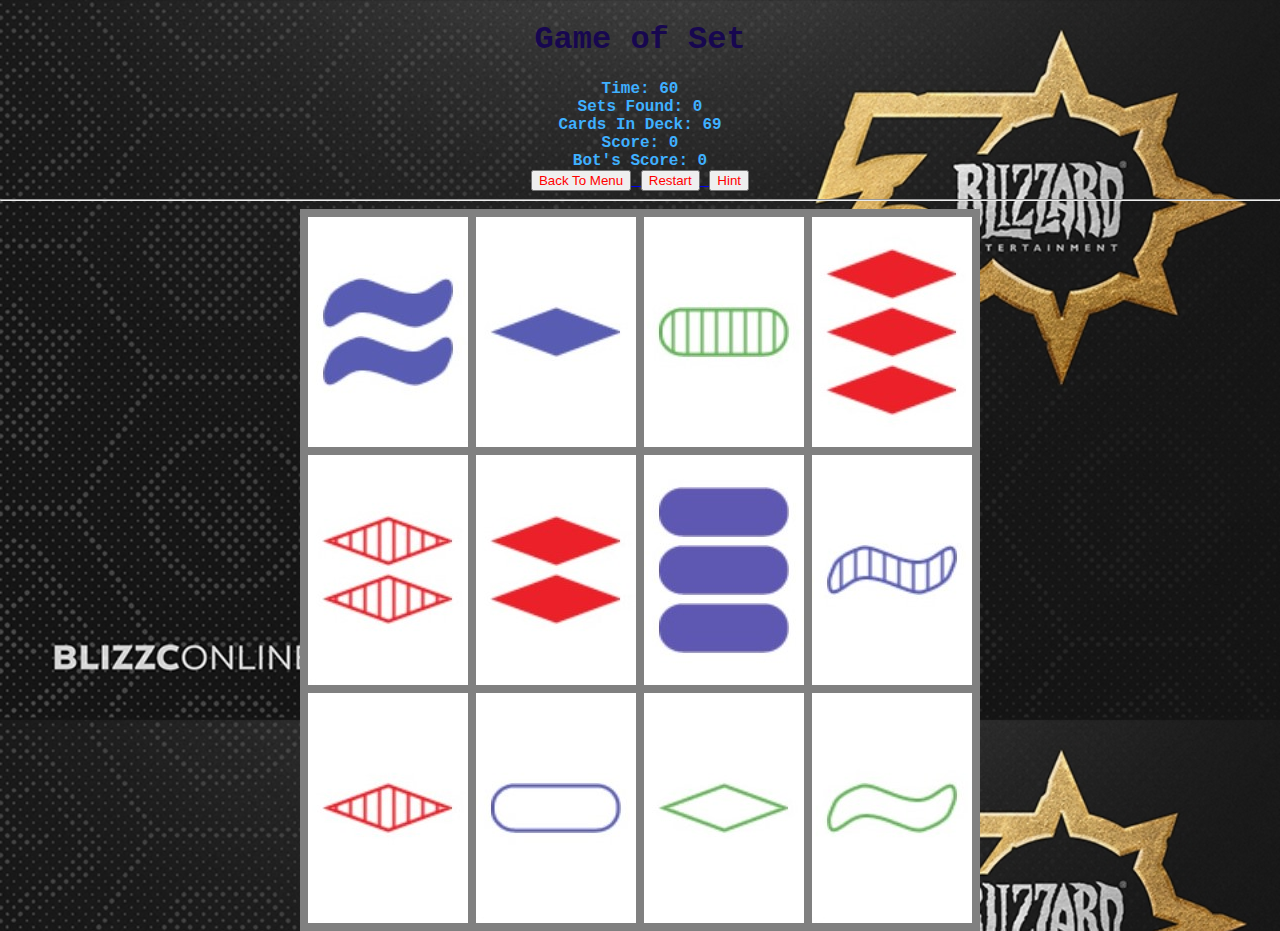
<file: Set Game/game.html>
<!DOCTYPE html>
<html>
    <head>
        <title >Game of Set</title>
        <link rel="stylesheet" href="style.css" />
    </head>
    <style>
        body {
          background-image: url('Blizzconline_Zoom_background_Blizz30_01_thumb.jpeg');
          background-size:contain;
        }
        </style>
    <body>
        <header>
            <h1>Game of Set</h1>
        </header>
        <main>
            <div style="color: #3FB0FF"><strong>
                Time: <span id="Timer">60</span><br />
                Sets Found: <span id="sets-found"></span><br />
                Cards In Deck: <span id="cards-in-deck"></span><br />
                Score: <span id="s">0</span><br />    Bot's Score: <span id="sBot">0</span><br />
                <a href="index.html">
                <button style="color: #ff0000" type="button">Back To Menu</button>
                </a>
                <a href="game.html">
                    <button style="color: #ff0000"type="button">Restart</button>
                </a>
                <a>
                <button style="color: #ff0000" id="hint" type="button">Hint</button>
                </a>
                <div id="error-msg"></div>
            </strong>
            </div>
            <hr />
            <table style="text-align:center;" id="card-table"></table>
        </main>
        <script src="./index.js" type="application/javascript" ></script>
    </body>
</html>
</file>
<file: Set Game/style.css>
body {
  background-color: ghostwhite;
  color: #170750;
  font-family:Courier New, Helvetica, sans-serif;
  margin: 0;
  text-align: center;

}

p{
  margin: 50px 100px 50px 100px;
  width: 200px;
  padding: 2px;
  text-align: center;
}

.buttons{
  background-color: aqua;
  color:blueviolet;
}

.card {
  border: 4px solid gray;
  border-radius: 0px;
  height: 230px;
  width: 160px;
  text-align: center;
}

.card-selected {
  border: 4px solid red;
}

table {
  border-collapse: collapse;
  border: 4px solid gray;
  margin: 0 auto;
}

th, td {
  border: 0px solid black;
  padding: 0;
  margin: 0;
}
</file>
